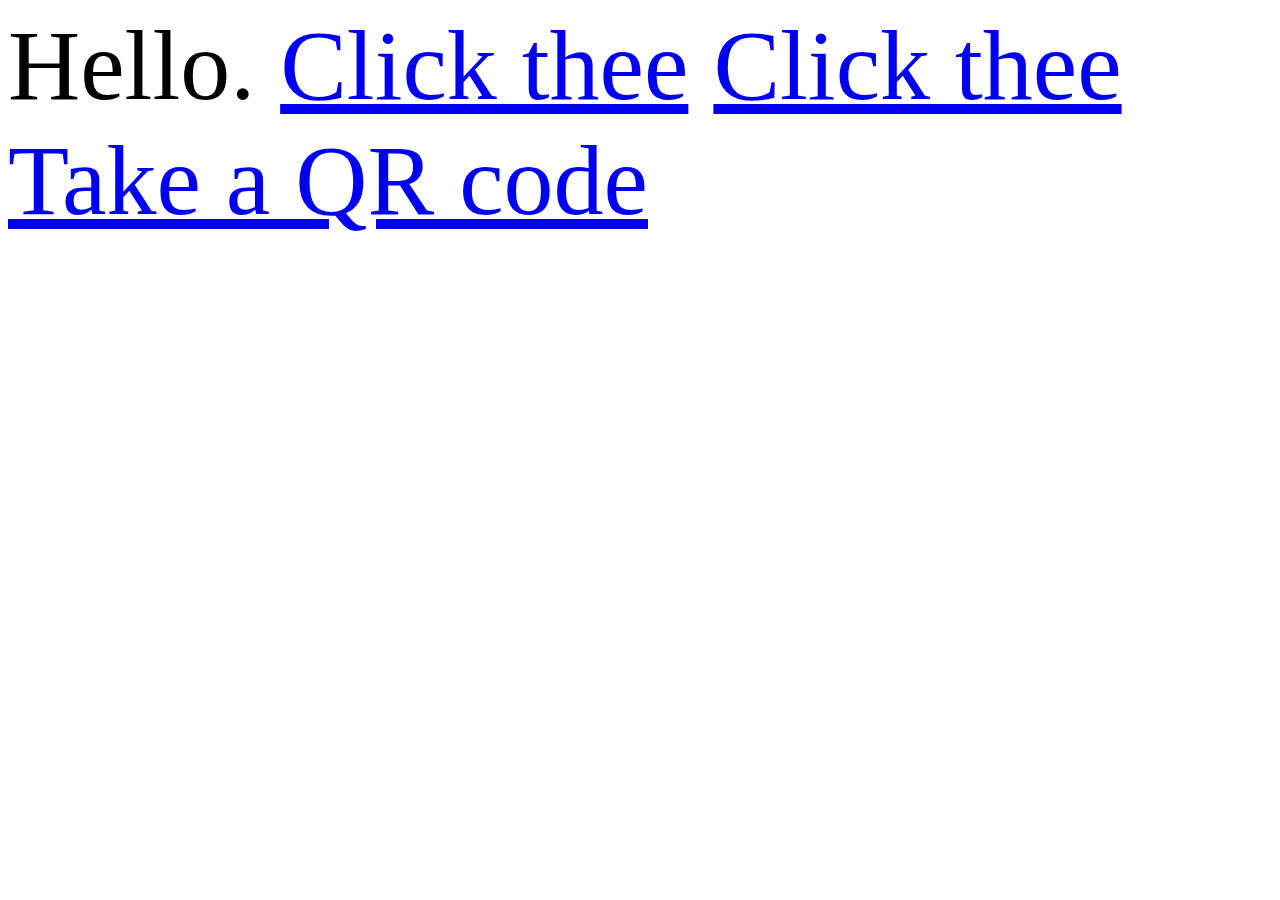
<file: backend/test.html>
<!DOCTYPE html>
<html>
<head>
<title>What</title>
</head>
<body style="font-size: 100px;">
  <blink>Hello.</blink>
  <a href="instagram://media?id=434784289393782000_15903882">Click thee</a>
  <a href="instagram://camera">Click thee</a>
  <a href="intent://scan/#Intent;scheme=zxing;package=com.google.zxing.client.android;S.browser_fallback_url=http%3A%2F%2Fzxing.org;end"> Take a QR code </a>
</body>
</html>
</file>
